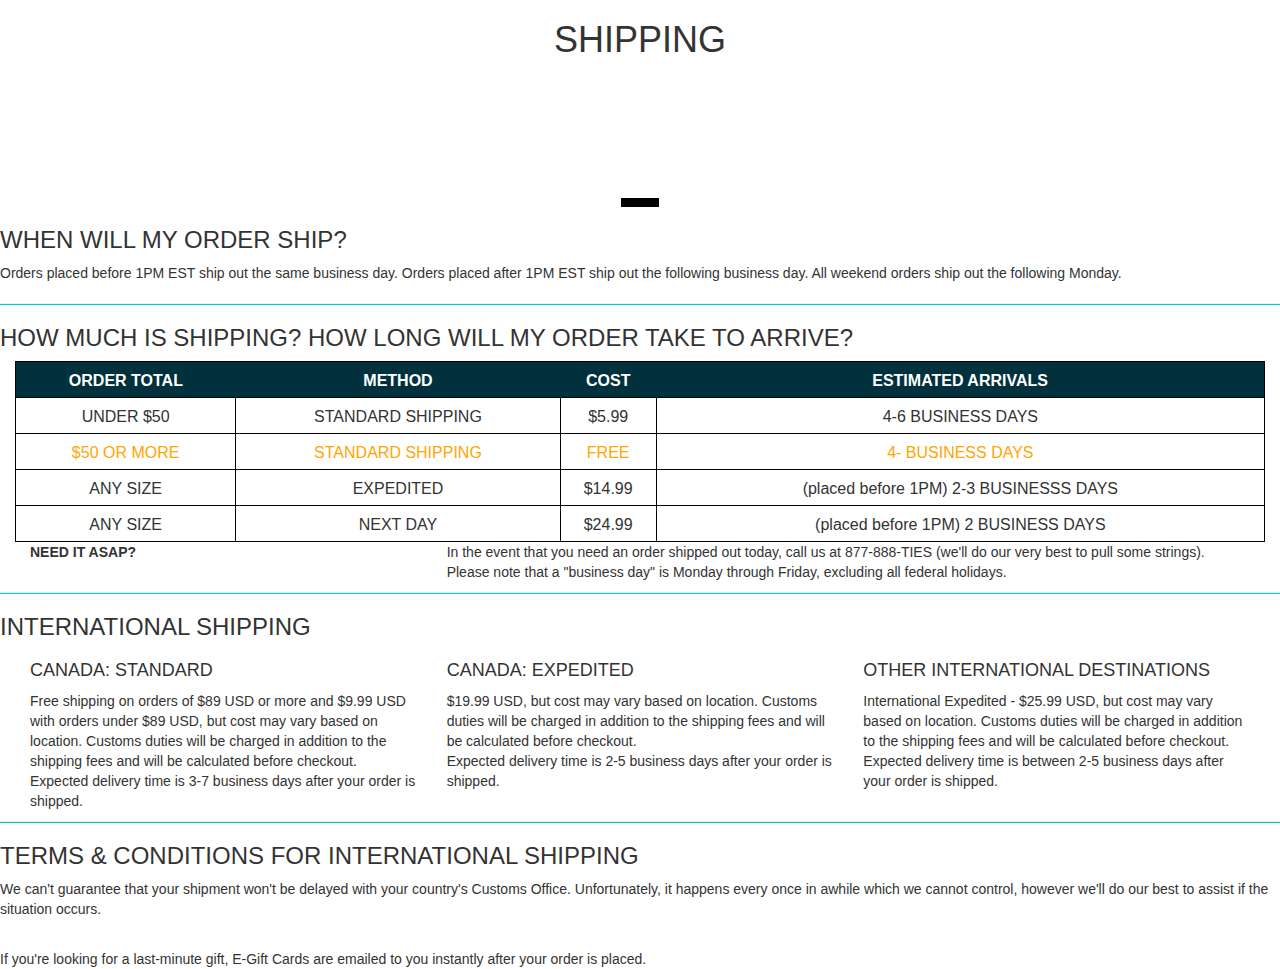
<file: index.html>
<head>
    <link rel="stylesheet" href="style.css">
    <link rel="stylesheet" href="https://maxcdn.bootstrapcdn.com/bootstrap/3.3.7/css/bootstrap.min.css">
</head>

<body>
    <div class="main">
        <h1>SHIPPING</h1>
    </div>
    <div class="blank"></div>
    <h3>WHEN WILL MY ORDER SHIP?</h3>
    <p>
        Orders placed before 1PM EST ship out the same business day. Orders placed after 1PM EST ship out the following business
        day. All weekend orders ship out the following Monday.
    </p>
    <hr class="lines">
    <h3>HOW MUCH IS SHIPPING? HOW LONG WILL MY ORDER TAKE TO ARRIVE?</h3>
    <div class="fortable col-lg-12 col-md-12 col-sm-12 col-xs-12">
        <table width=100%;>
            <tr>
                <th class="head1">ORDER TOTAL</th>
                <th class="head2">METHOD</th>
                <th class="head3">COST</th>
                <th class="head4">ESTIMATED ARRIVALS</th>
            </tr>
            <tr>
                <td class="row1">UNDER $50</td>
                <td class="row1">STANDARD SHIPPING</td>
                <td class="row1">$5.99</td>
                <td class="row1">4-6 BUSINESS DAYS</td>
            </tr>
            <tr>
                <td class="same">$50 OR MORE</td>
                <td class="same">STANDARD SHIPPING</td>
                <td class="same">FREE</td>
                <td class="same">4- BUSINESS DAYS</td>
            </tr>
            <tr>
                <td class="row1">ANY SIZE </td>
                <td class="row1">EXPEDITED</td>
                <td class="row1">$14.99</td>
                <td class="row1">(placed before 1PM) 2-3 BUSINESSS DAYS</td>
            </tr>
            <tr>
                <td class="row1">ANY SIZE</td>
                <td class="row1">NEXT DAY</td>
                <td class="row1">$24.99</td>
                <td class="row1">(placed before 1PM) 2 BUSINESS DAYS</td>
            </tr>
        </table>
    </div>
    <br>
    <div class="col-lg-12 col-md-12 col-sm-12 col-xs-12">

        <div class="bright col-lg-4 col-md-4 col-sm-12 col-xs-12"> <strong>NEED IT ASAP?</strong></div>
        <div class="col-lg-8 col-md-8 col-sm-12 col-xs-12">
            <p>In the event that you need an order shipped out today, call us at 877-888-TIES (we'll do our very best to pull
                some strings). Please note that a "business day" is Monday through Friday, excluding all federal holidays.
            </p>
        </div>
    </div>
    <hr class="lines">

    <h3>INTERNATIONAL SHIPPING</h3>
    <div class="countries col-lg-12 col-md-12 col-sm-12 col-xs-12">
        <div class="co-1 col-lg-4 col-md-4">
            <h4> CANADA: STANDARD</h4>
            <p>Free shipping on orders of $89 USD or more and $9.99 USD with orders under $89 USD, but cost may vary based on
                location. Customs duties will be charged in addition to the shipping fees and will be calculated before checkout.
                <br> Expected delivery time is 3-7 business days after your order is shipped. </p>
        </div>

        <div class="co-2 col-lg-4 col-md-4">
            <h4> CANADA: EXPEDITED</h4>
            <p>$19.99 USD, but cost may vary based on location. Customs duties will be charged in addition to the shipping fees
                and will be calculated before checkout.
                <br> Expected delivery time is 2-5 business days after your order is shipped.

            </p>
        </div>
        <div class="co-3 col-lg-4 col-md-4">
            <h4> OTHER INTERNATIONAL DESTINATIONS</h4>
            <p>International Expedited - $25.99 USD, but cost may vary based on location. Customs duties will be charged in
                addition to the shipping fees and will be calculated before checkout.
                <br> Expected delivery time is between 2-5 business days after your order is shipped.
            </p>
        </div>
    </div>
    <br><br>


    <hr class="lines">

    <h3>TERMS & CONDITIONS FOR INTERNATIONAL SHIPPING</h3>
    <p>We can't guarantee that your shipment won't be delayed with your country's Customs Office. Unfortunately, it happens
        every once in awhile which we cannot control, however we'll do our best to assist if the situation occurs.</p>
    <br>If you're looking for a last-minute gift, E-Gift Cards are emailed to you instantly after your order is placed.

    </div>
</body>
</file>
<file: style.css>
h1{
    text-align:center;
}
table,  td {
    border: 1px solid black;
    border-collapse: collapse;
    text-align:center;
  
}
.blank{
    width:3%;
    height:1%;
    margin: 0 auto;
    background-color:black;
}
.lines{
    width:100%;
    height:1px;
    background-color:#00cccc;
}
.main{
    padding-left:10%;
     padding-right:10%;
     padding-bottom:10%;
}

th{
    text-align:center;
    background-color:#00313D;
    color:white;

}
.head1,.head2,.head3,.head4{
    text-align:center;
        padding-top:10px;
          padding-bottom:7px;
}

.same{
    color:orange;
}
.row1,.same{
    padding-top:10px;
    padding-bottom:7px;
}
</file>
